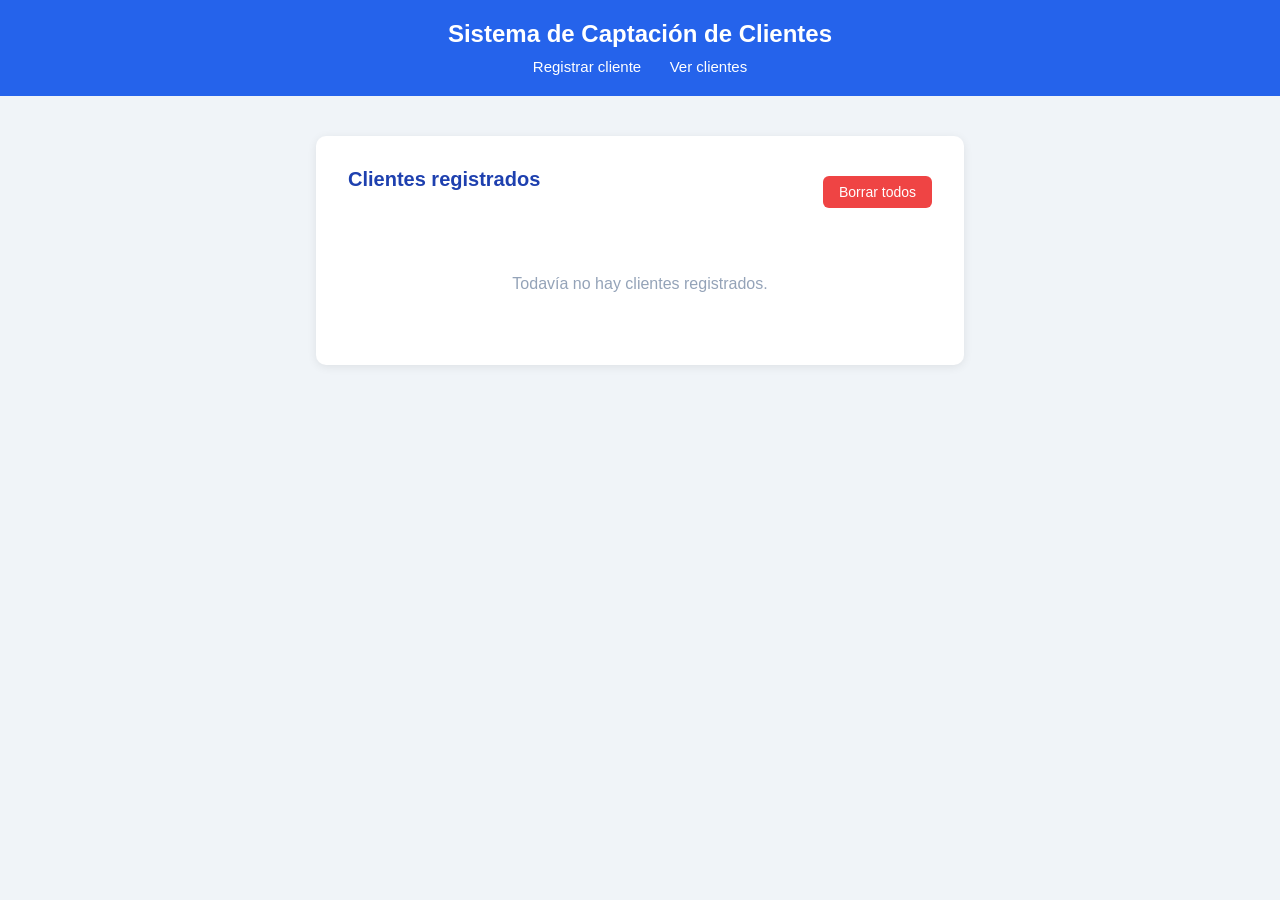
<file: clientes.html>
<!DOCTYPE html>
<html lang="es">
<head>
  <meta charset="UTF-8" />
  <meta name="viewport" content="width=device-width, initial-scale=1.0" />
  <title>Clientes Registrados</title>
  <link rel="stylesheet" href="css/estilos.css" />
</head>
<body>

  <header>
    <h1>Sistema de Captación de Clientes</h1>
    <nav>
      <a href="index.html">Registrar cliente</a>
      <a href="clientes.html">Ver clientes</a>
    </nav>
  </header>

  <main>
    <div class="tarjeta">

      <div class="barra-superior">
        <h2>Clientes registrados</h2>
        <button id="btn-limpiar" class="btn-limpiar">Borrar todos</button>
      </div>

      <!-- Aquí el JavaScript va a insertar las tarjetas de cada cliente -->
      <div id="lista-clientes"></div>

    </div>
  </main>

  <script src="js/clientes.js"></script>

</body>
</html>
</file>
<file: css/estilos.css>
* {
  box-sizing: border-box;
  margin: 0;
  padding: 0;
}

body {
  font-family: Arial, sans-serif;
  background-color: #f0f4f8;
  color: #333;
}

header {
  background-color: #2563eb;
  color: white;
  padding: 20px;
  text-align: center;
}

header h1 {
  font-size: 24px;
  margin-bottom: 6px;
}

nav {
  margin-top: 10px;
}

nav a {
  color: white;
  text-decoration: none;
  margin: 0 12px;
  font-size: 15px;
  border-bottom: 2px solid transparent;
  padding-bottom: 2px;
}

nav a:hover {
  border-bottom-color: white;
}

main {
  max-width: 680px;
  margin: 40px auto;
  padding: 0 16px;
}

/* --- Formulario --- */
.tarjeta {
  background: white;
  border-radius: 10px;
  padding: 32px;
  box-shadow: 0 2px 10px rgba(0, 0, 0, 0.08);
}

.tarjeta h2 {
  margin-bottom: 24px;
  font-size: 20px;
  color: #1e40af;
}

.campo {
  margin-bottom: 18px;
}

.campo label {
  display: block;
  font-size: 14px;
  font-weight: bold;
  margin-bottom: 6px;
}

.campo input,
.campo textarea {
  width: 100%;
  padding: 10px 12px;
  border: 1px solid #cbd5e1;
  border-radius: 6px;
  font-size: 15px;
  transition: border-color 0.2s;
}

.campo input:focus,
.campo textarea:focus {
  outline: none;
  border-color: #2563eb;
}

.campo textarea {
  height: 100px;
  resize: vertical;
}

button[type="submit"] {
  width: 100%;
  background-color: #2563eb;
  color: white;
  border: none;
  padding: 12px;
  border-radius: 6px;
  font-size: 16px;
  cursor: pointer;
  transition: background-color 0.2s;
}

button[type="submit"]:hover {
  background-color: #1d4ed8;
}

.mensaje-exito {
  display: none;
  margin-top: 16px;
  background-color: #d1fae5;
  color: #065f46;
  padding: 12px;
  border-radius: 6px;
  text-align: center;
  font-weight: bold;
}

/* --- Lista de clientes --- */
.barra-superior {
  display: flex;
  justify-content: space-between;
  align-items: center;
  margin-bottom: 20px;
  flex-wrap: wrap;
  gap: 10px;
}

.barra-superior h2 {
  font-size: 20px;
  color: #1e40af;
}

.btn-limpiar {
  background-color: #ef4444;
  color: white;
  border: none;
  padding: 8px 16px;
  border-radius: 6px;
  cursor: pointer;
  font-size: 14px;
}

.btn-limpiar:hover {
  background-color: #dc2626;
}

.sin-clientes {
  text-align: center;
  color: #94a3b8;
  padding: 40px 0;
  font-size: 16px;
}

.cliente-card {
  background: white;
  border-radius: 10px;
  padding: 20px;
  margin-bottom: 16px;
  box-shadow: 0 2px 8px rgba(0, 0, 0, 0.06);
  border-left: 4px solid #2563eb;
}

.cliente-card .nombre {
  font-size: 17px;
  font-weight: bold;
  margin-bottom: 6px;
}

.cliente-card .detalle {
  font-size: 14px;
  color: #555;
  margin-bottom: 4px;
}

.cliente-card .fecha {
  font-size: 12px;
  color: #94a3b8;
  margin-top: 8px;
}

.cliente-card .mensaje-texto {
  margin-top: 10px;
  background: #f8fafc;
  padding: 8px 10px;
  border-radius: 6px;
  font-size: 14px;
  color: #444;
}
</file>
